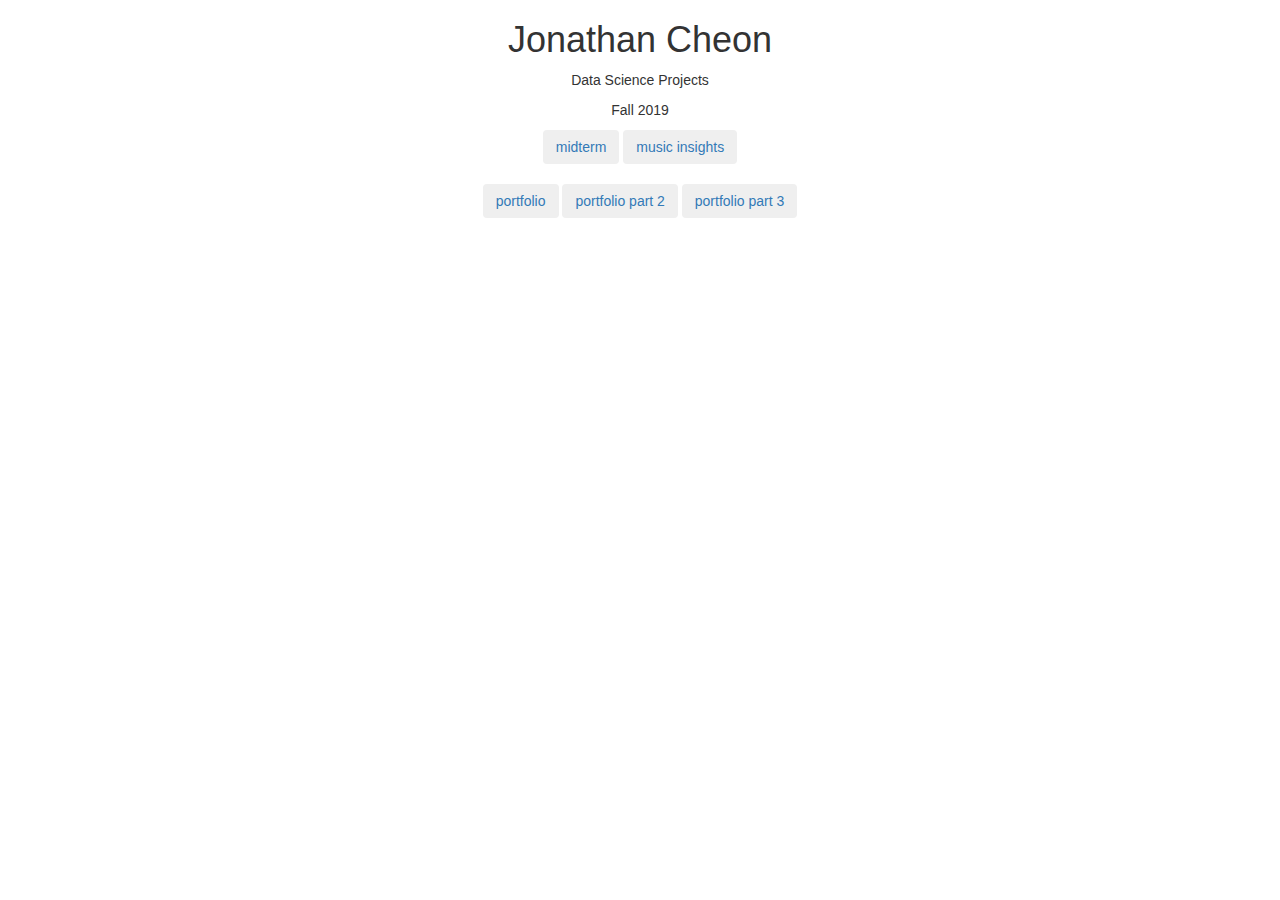
<file: index.html>
<!DOCTYPE html>
<html lang='en'>
<head>
<title>DS Intro Fa19</title>
<link rel="stylesheet" href="styles/homepage.css">
<link rel="stylesheet" href="https://stackpath.bootstrapcdn.com/bootstrap/3.4.1/css/bootstrap.min.css" integrity="sha384-HSMxcRTRxnN+Bdg0JdbxYKrThecOKuH5zCYotlSAcp1+c8xmyTe9GYg1l9a69psu" crossorigin="anonymous">
</head>
	<body>
	<div class="main">
		<h1>Jonathan Cheon</h1>
		<p>Data Science Projects</p>
		<p>Fall 2019</p>
		<button type="button" class="btn btn-outline-primary"><a href="midterm/index.html">midterm</a></button>
		<button type="button" class="btn btn-outline-primary"><a href="music_insights/index.html">music insights</a></button>
		<br>
		<br>
		<button type="button" class="btn btn-outline-primary"><a href="portfolio/index.html">portfolio</a></button>
		<button type="button" class="btn btn-outline-primary"><a href="portfolio_2/index.html">portfolio part 2</a></button>
		<button type="button" class="btn btn-outline-primary"><a href="portfolio_3/index.html">portfolio part 3</a></button>
	</div>
	</body>
</html>
</file>
<file: styles/homepage.css>
* {
    text-align: center;
}

.main {
    margin: 0em 20em;
    /* background-color: red; */
}

h1 {
    /* position: relative;
    left: -50px; */
    
}

ul {
    list-style-type: none;
    padding: 0;
}
</file>
